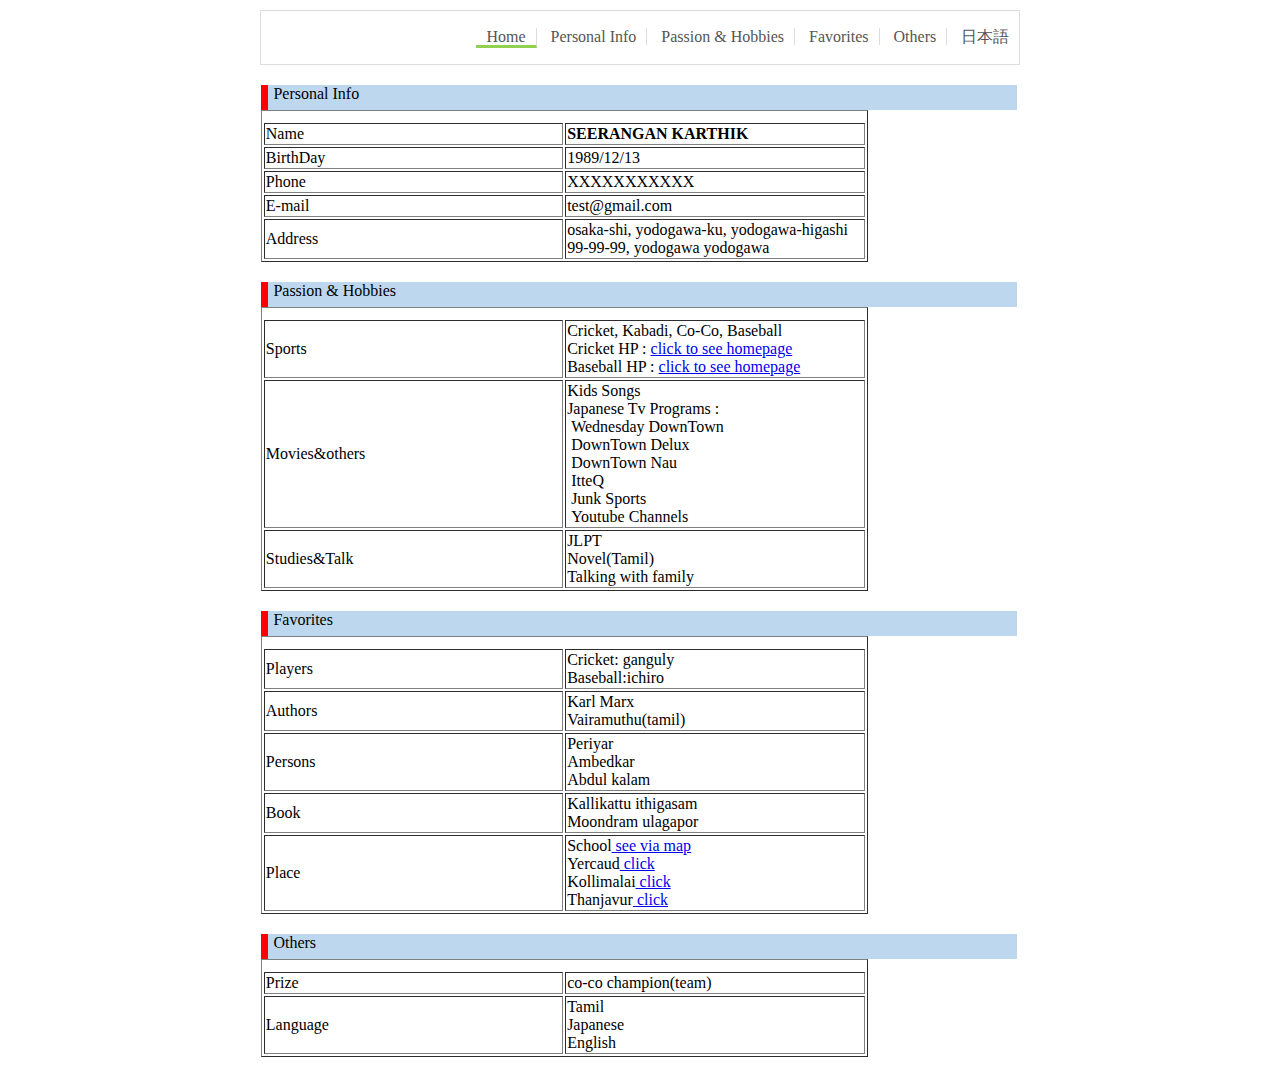
<file: index.html>
<html>
	<head>
		<meta http-equiv="Content-Type" content="text/html; charset=UTF-8">
		<title>自己紹介</title>
		<link rel="stylesheet" href="css/self_introduction.css" type="text/css">
		<script src="js/jquery-2.2.3.min.js" type="text/javascript"></script>
		<script src="js/self_introduction.js" type="text/javascript"></script>
	</head>
	<body>
		<nav>
			<ul id="tabMenu">
				<li class="current"><a href="">Home</a></li>
				<li><a href="#tabBox1">Personal Info</a></li>
				<li><a href="#tabBox2">Passion & Hobbies</a></li>
				<li><a href="#tabBox3">Favorites</a></li>
				<li><a href="#tabBox4">Others</a></li>
				<li><a href="#jaHome">日本語</a></li>
			</ul>
		</nav>
		<div id="tabBoxes">
			<div id="tabBox1" class="content">
				<div class="tabBoxes-header">
					<div class="tabBoxes-header-colorbox"></div>
					<div class="tabBoxes-header-titlebox">Personal Info</div>
				</div>
				<div class="tabBoxes-content-sub">
					<table border="1">
						<tr>
							<td>Name</td>
							<td><span class="ft-bold">SEERANGAN KARTHIK</span></td>
						</tr>
						<tr>
							<td>BirthDay</td>
							<td>1989/12/13</td>
						</tr>
						<tr>
							<td>Phone</td>
							<td>XXXXXXXXXXX</td>
						</tr>
						<tr>
							<td>E-mail</td>
							<td>test@gmail.com</td>
						</tr>
						<tr>
							<td>Address</td>
							<td>osaka-shi, yodogawa-ku, yodogawa-higashi<br>99-99-99, yodogawa yodogawa</td>
						</tr>
					</table>
				</div>
			</div>
			<div id="tabBox2" class="content">
				<div class="tabBoxes-header">
					<div class="tabBoxes-header-colorbox"></div>
					<div class="tabBoxes-header-titlebox">Passion & Hobbies</div>
				</div>
				<div class="tabBoxes-content-sub">
					<table border="1">
						<tr>
							<td>Sports</td>
							<td>
								Cricket, Kabadi, Co-Co, Baseball<br>
								Cricket HP : <a href="http://www.bcci.tv/" target="_blank">click to see homepage</a><br>
								Baseball HP : <a href="https://twinbee.info/members" target="_blank">click to see homepage</a><br>
							</td>
						</tr>
						<tr>
							<td>Movies&others</td>
							<td>
								Kids Songs<br>
								Japanese Tv Programs :<br>
								&nbsp;Wednesday DownTown<br>
								&nbsp;DownTown Delux<br>
								&nbsp;DownTown Nau<br>
								&nbsp;ItteQ<br>
								&nbsp;Junk Sports<br>
								&nbsp;Youtube Channels<br>
							</td>
						</tr>
						<tr>
							<td>Studies&Talk</td>
							<td>
								JLPT<br>
								Novel(Tamil)<br>
								Talking with family<br>
							</td>
						</tr>
					</table>
				</div>
			</div>
			<div id="tabBox3" class="content">
				<div class="tabBoxes-header">
					<div class="tabBoxes-header-colorbox"></div>
					<div class="tabBoxes-header-titlebox">Favorites</div>
				</div>
				<div class="tabBoxes-content-sub">
					<table border="1">
						<tr>
							<td>Players</td>
							<td>
								Cricket: ganguly<br>
								Baseball:ichiro<br>
							</td>
						</tr>
						<tr>
							<td>Authors</td>
							<td>
								Karl Marx<br>
								Vairamuthu(tamil)<br>
							</td>
						</tr>
						<tr>
							<td>Persons</td>
							<td>
								Periyar<br>
								Ambedkar<br>
								Abdul kalam<br>
							</td>
						</tr>
						<tr>
							<td>Book</td>
							<td>
								Kallikattu ithigasam<br>
								Moondram ulagapor<br>
							</td>
						</tr>
						<tr>
							<td>Place</td>
							<td>
								School<a href="https://www.google.com/maps/place/Government+Boys+Hostel/@11.5083695,78.0988505,17.25z/data=!4m13!1m7!3m6!1s0x3babe6370c2be2d7:0xc0d6099c5aa18650!2z44Kk44Oz44OJIOOAkjYzNzUwNSDjgr_jg5_jg6vCt-ODiuODvOODieOCpeW3niDjg5njg4rjg7Pjg4A!3b1!8m2!3d11.5149662!4d78.0912029!3m4!1s0x3babe6327dc44887:0xbeaeb339846867b0!8m2!3d11.5094898!4d78.0990037">&nbsp;see via map</a><br>
								Yercaud<a href="https://www.thrillophilia.com/places-to-visit-in-yercaud">&nbsp;click</a><br>
								Kollimalai<a href="https://twitter.com/hashtag/kollimalai">&nbsp;click</a><br>
								Thanjavur<a href="https://ja.wikipedia.org/wiki/%E3%82%BF%E3%83%B3%E3%82%B8%E3%83%A3%E3%83%BC%E3%83%B4%E3%83%BC%E3%83%AB">&nbsp;click</a><br>
							</td>
						</tr>
					</table>
				</div>
			</div>
			<div id="tabBox4" class="content">
				<div class="tabBoxes-header">
					<div class="tabBoxes-header-colorbox"></div>
					<div class="tabBoxes-header-titlebox">Others</div>
				</div>
				<div class="tabBoxes-content-sub">
					<table border="1">
						<tr>
							<td>Prize</td>
							<td>co-co champion(team)</td>
						</tr>
						<tr>
							<td>Language</td>
							<td>
								Tamil<br>
								Japanese<br>
								English<br>
							</td>
						</tr>
					</table>
				</div>
			</div>
			<div id="jaHome" class="content none">
				<div class="tabBoxes-header">
					<div class="tabBoxes-header-colorbox"></div>
					<div class="tabBoxes-header-titlebox">Others</div>
				</div>
				<div class="tabBoxes-content-sub">
					<table border="1">
						<tr>
							<td>名前</td>
							<td>シランガン カルティク</td>
						</tr>
						<tr>
							<td>誕生日</td>
							<td>1989年12月13日(29歳)</td>
						</tr>
						<tr>
							<td>携帯番号</td>
							<td>XXXXXXXXXXX</td>
						</tr>
						<tr>
							<td>メール</td>
							<td>test@gmail.com</td>
						</tr>
						<tr>
							<td>住所</td>
							<td>大阪市淀川淀川<br>1-1-22, 淀川淀川淀川</td>
						</tr>
					</table>
				</div>
				<div class="tabBoxes-content-sub">
					<table border="1">
						<tr>
							<td>スポーツ</td>
							<td>
								野球<br>
								Baseball HP : <a href="https://twinbee.info/members" target="_blank">click to see homepage</a><br>
							</td>
						</tr>
						<tr>
							<td>映画とその他</td>
							<td>
								キッツ曲<br>
								Japanese番組 :<br>
								&nbsp;水曜日のダウンタウン<br>
								&nbsp;ダウンタウンdx<br>
								&nbsp;ダウンタウンなう<br>
								&nbsp;ItteQ<br>
								&nbsp;ジャンク スポーツ<br>
								&nbsp;Youtube動画<br>
								&nbsp;野球見る（阪神タイガースの試合のみ）<br>
							</td>
						</tr>
						<tr>
							<td>勉強&その他</td>
							<td>
								JLPT<br>
								小説(タミル語)<br>
								家族と友たちと話す<br>
							</td>
						</tr>
					</table>
				</div>
			</div>
		</div>
	</body>
</html>
</file>
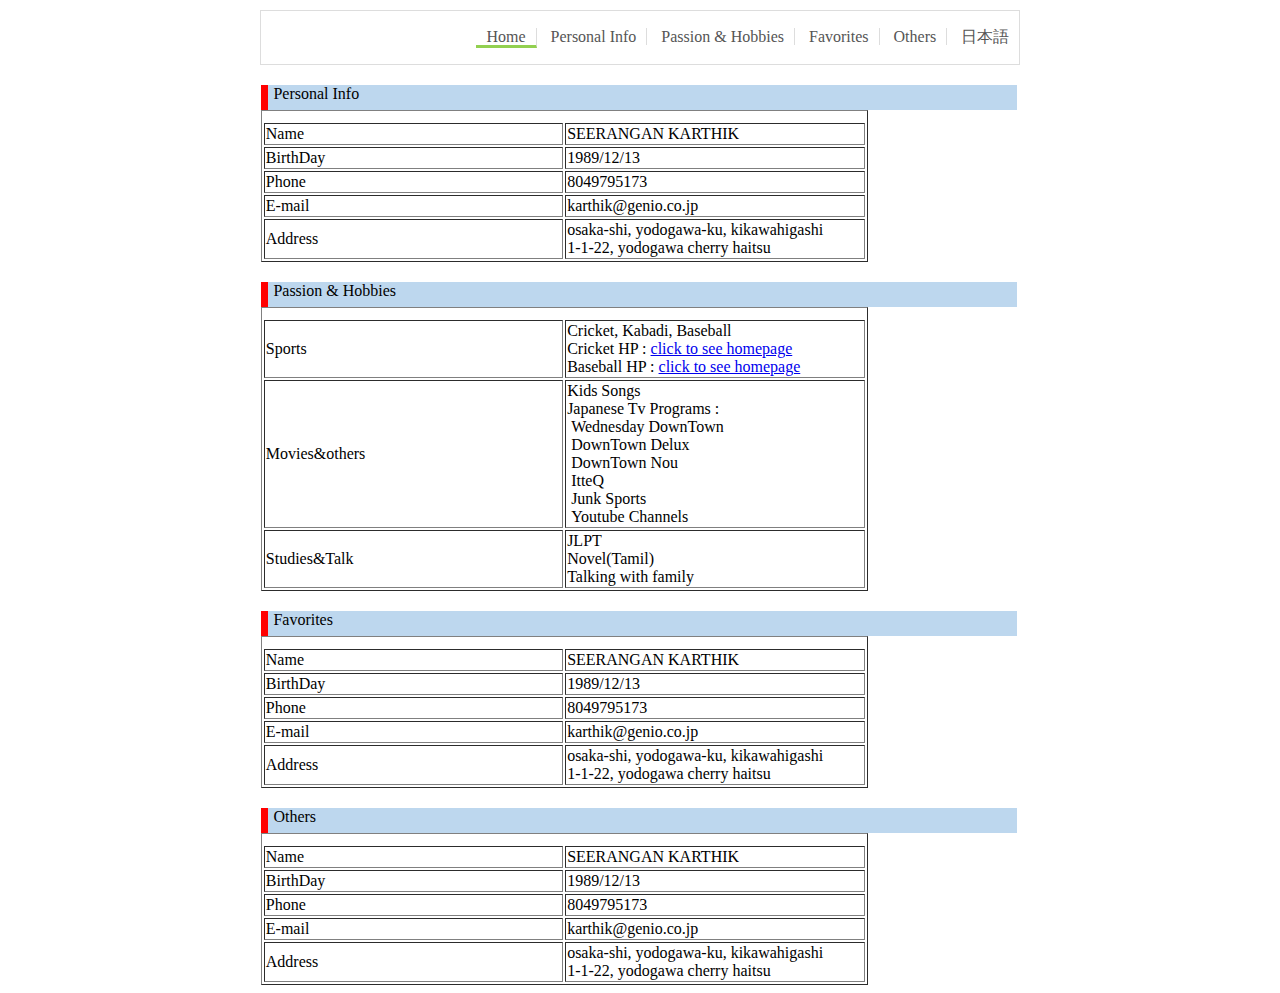
<file: self_introduction.html>
<html>
	<head>
		<meta http-equiv="Content-Type" content="text/html; charset=UTF-8">
		<title>自己紹介</title>
		<link rel="stylesheet" href="css/self_introduction.css" type="text/css">
		<script src="js/jquery-2.2.3.min.js" type="text/javascript"></script>
		<script src="js/self_introduction.js" type="text/javascript"></script>
	</head>
	<body>
		<nav>
			<ul id="tabMenu">
				<li class="current"><a href="">Home</a></li>
				<li><a href="#tabBox1">Personal Info</a></li>
				<li><a href="#tabBox2">Passion & Hobbies</a></li>
				<li><a href="#tabBox3">Favorites</a></li>
				<li><a href="#tabBox4">Others</a></li>
				<li><a href="#">日本語</a></li>
			</ul>
		</nav>
		<div id="tabBoxes">
			<div id="tabBox1" class="content">
				<div class="tabBoxes-header">
					<div class="tabBoxes-header-colorbox"></div>
					<div class="tabBoxes-header-titlebox">Personal Info</div>
				</div>
				<div class="tabBoxes-content-sub">
					<table border="1">
						<tr>
							<td>Name</td>
							<td>SEERANGAN KARTHIK</td>
						</tr>
						<tr>
							<td>BirthDay</td>
							<td>1989/12/13</td>
						</tr>
						<tr>
							<td>Phone</td>
							<td>8049795173</td>
						</tr>
						<tr>
							<td>E-mail</td>
							<td>karthik@genio.co.jp</td>
						</tr>
						<tr>
							<td>Address</td>
							<td>osaka-shi, yodogawa-ku, kikawahigashi<br>1-1-22, yodogawa cherry haitsu</td>
						</tr>
					</table>
				</div>
			</div>
			<div id="tabBox2" class="content">
				<div class="tabBoxes-header">
					<div class="tabBoxes-header-colorbox"></div>
					<div class="tabBoxes-header-titlebox">Passion & Hobbies</div>
				</div>
				<div class="tabBoxes-content-sub">
					<table border="1">
						<tr>
							<td>Sports</td>
							<td>
								Cricket, Kabadi, Baseball<br>
								Cricket HP : <a href="www.google.com">click to see homepage</a><br>
								Baseball HP : <a href="www.google.com">click to see homepage</a><br>
							</td>
						</tr>
						<tr>
							<td>Movies&others</td>
							<td>
								Kids Songs<br>
								Japanese Tv Programs :<br>
								&nbsp;Wednesday DownTown<br>
								&nbsp;DownTown Delux<br>
								&nbsp;DownTown Nou<br>
								&nbsp;ItteQ<br>
								&nbsp;Junk Sports<br>
								&nbsp;Youtube Channels<br>
							</td>
						</tr>
						<tr>
							<td>Studies&Talk</td>
							<td>
								JLPT<br>
								Novel(Tamil)<br>
								Talking with family<br>
							</td>
						</tr>
					</table>
				</div>
			</div>
			<div id="tabBox3" class="content">
				<div class="tabBoxes-header">
					<div class="tabBoxes-header-colorbox"></div>
					<div class="tabBoxes-header-titlebox">Favorites</div>
				</div>
				<div class="tabBoxes-content-sub">
					<table border="1">
						<tr>
							<td>Name</td>
							<td>SEERANGAN KARTHIK</td>
						</tr>
						<tr>
							<td>BirthDay</td>
							<td>1989/12/13</td>
						</tr>
						<tr>
							<td>Phone</td>
							<td>8049795173</td>
						</tr>
						<tr>
							<td>E-mail</td>
							<td>karthik@genio.co.jp</td>
						</tr>
						<tr>
							<td>Address</td>
							<td>osaka-shi, yodogawa-ku, kikawahigashi<br>1-1-22, yodogawa cherry haitsu</td>
						</tr>
					</table>
				</div>
			</div>
			<div id="tabBox4" class="content">
				<div class="tabBoxes-header">
					<div class="tabBoxes-header-colorbox"></div>
					<div class="tabBoxes-header-titlebox">Others</div>
				</div>
				<div class="tabBoxes-content-sub">
					<table border="1">
						<tr>
							<td>Name</td>
							<td>SEERANGAN KARTHIK</td>
						</tr>
						<tr>
							<td>BirthDay</td>
							<td>1989/12/13</td>
						</tr>
						<tr>
							<td>Phone</td>
							<td>8049795173</td>
						</tr>
						<tr>
							<td>E-mail</td>
							<td>karthik@genio.co.jp</td>
						</tr>
						<tr>
							<td>Address</td>
							<td>osaka-shi, yodogawa-ku, kikawahigashi<br>1-1-22, yodogawa cherry haitsu</td>
						</tr>
					</table>
				</div>
			</div>
		</div>
	</body>
</html>
</file>
<file: css/self_introduction.css>
/**
 * 共通
 */
.none {
	display: none;
}
.ft-bold {
	font-weight: bold;
}

/**
 * ナビゲーション
 */
nav {
	width: 60%;
	border: #ddd 1px solid;
	margin: 10px auto;
	text-align: center;
}

nav ul {
	text-align: right;
}

nav ul li {
	display: inline;
	padding: 0 10px;
	border-right: #ddd 1px solid;
}

nav ul li:last-child {
	border-right: none;
}

nav a {
	text-decoration: none;
	color: #555;
	padding-bottom: 5px;
}

nav li.current{
	border-bottom: 3px solid #92D050;
}

nav li:hover{
	color: #E7DA66;
	border-bottom: 3px solid #F0E475;
}

/**
 * コンテンツ
 */
div#tabBoxes {
	width: 60%; /*必要な幅に設定*/
	margin: auto; /*ブラウザ中央に配置*/
	margin-top: 20px;
} /* 親ボックス */

div.tabBoxes-header {
	width: 100%; /*必要な幅に設定*/
	margin-top: 20px;
	overflow: auto;
}

div.tabBoxes-header div.tabBoxes-header-colorbox {
	width: 1%;
	height: 25px;
	background-color: red;
	float: left; /*左にフロート配置*/
} /* ボックス左 */

div.tabBoxes-header div.tabBoxes-header-titlebox {
	width: 98%;
	height: 25px;
	background-color: #BDD7EE;
	float: left;
	padding-left: 5px;
} /* ボックス右 */

div.tabBoxes-content-sub table {
	width: 80%;
	padding-top: 10px;
}

div.tabBoxes-content-sub table tr td {
	width: 30%;
}
</file>
